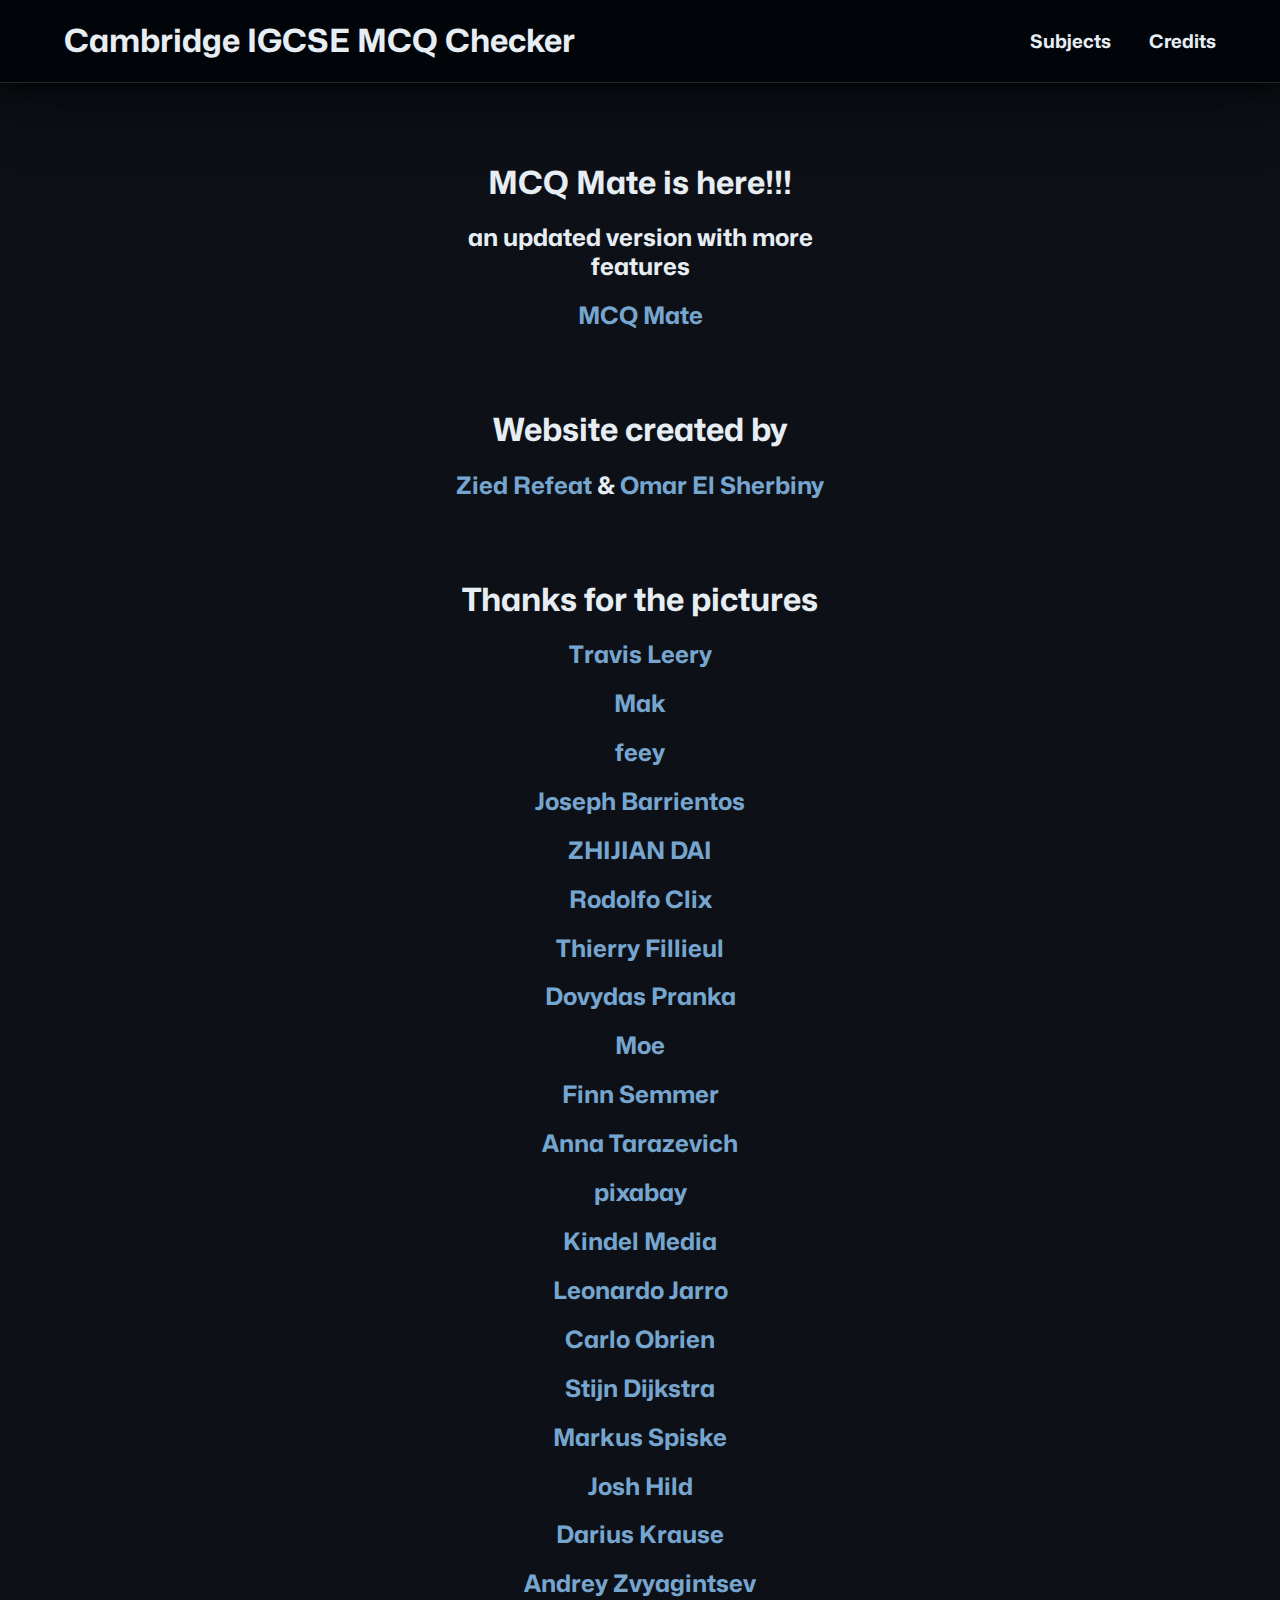
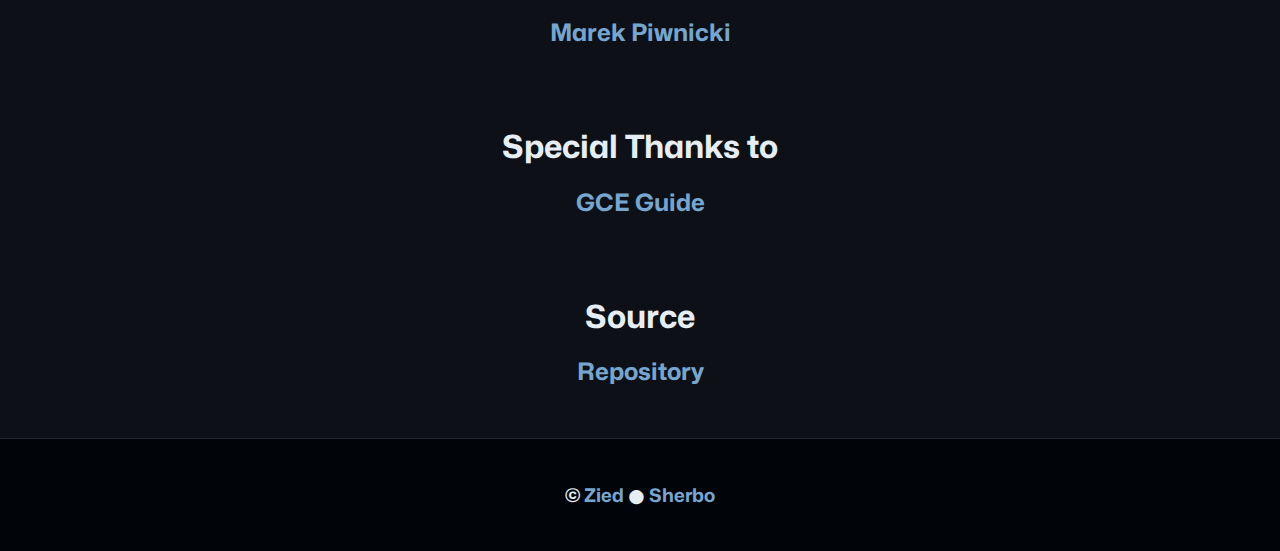
<file: credits.html>
<!DOCTYPE html>
<html lang="en">

<head>
    <meta charset="UTF-8">
    <meta name="viewport" content="width=device-width, initial-scale=1.0">
    <!-- Favicon -->
    <link rel="icon" type="image/x-icon" href="./media/images/Logo/favicon.ico">

    <link rel="stylesheet" href="./style.css">

    <title>Thanks for using &lt;3</title>
</head>

<body>
    <header class="header-banner">
        <div class="header-banner-Title">
            <a href="./index.html" class="remove-link-stuff">
                <h1>Cambridge IGCSE MCQ Checker</h1>
            </a>
        </div>

        <div class="hamburger-menu" onclick="openHamburgerMenu()">
            <svg xmlns="http://www.w3.org/2000/svg" width="64" height="64" viewBox="0 0 256 256" id="open-menu-button">
                <path fill="#ffffff"
                    d="M224 128a8 8 0 0 1-8 8H40a8 8 0 0 1 0-16h176a8 8 0 0 1 8 8ZM40 72h176a8 8 0 0 0 0-16H40a8 8 0 0 0 0 16Zm176 112H40a8 8 0 0 0 0 16h176a8 8 0 0 0 0-16Z" />
            </svg>

            <svg xmlns="http://www.w3.org/2000/svg" width="64" height="64" viewBox="0 0 24 24" class="hidden"
                id="close-menu-button">
                <path fill="#ffffff"
                    d="M18.3 5.71a.996.996 0 0 0-1.41 0L12 10.59L7.11 5.7A.996.996 0 1 0 5.7 7.11L10.59 12L5.7 16.89a.996.996 0 1 0 1.41 1.41L12 13.41l4.89 4.89a.996.996 0 1 0 1.41-1.41L13.41 12l4.89-4.89c.38-.38.38-1.02 0-1.4z" />
            </svg>
        </div>

        <div class="header-banner-Content" id="header-banner-Content">
            <a href="./index.html" class="remove-link-stuff" id="header-subjects">
                <h3>Subjects</h3>
            </a>

            <a href="./credits.html" class="remove-link-stuff" id="header-credits">
                <h3>Credits</h3>
            </a>
        </div>
    </header>

    <main class="credit-main">
        <h1>MCQ Mate is here!!!</h1>
        <h2 style="max-width: 25rem; margin: auto;">an updated version with more features </h2>
        <h2> <a href="https://zieddev.github.io/mcq-mate">MCQ Mate</a></h2>

        <h1>Website created by</h1>
        <h2><a href="https://github.com/ZiedDev">Zied Refeat</a> & <a href="https://github.com/omar-elsherbiny">Omar El
                Sherbiny</a></h2>

        <h1>Thanks for the pictures</h1>
        <h2><a href="https://unsplash.com/@jersey_photos">Travis Leery
            </a></h2>
        <h2><a href="https://unsplash.com/@mak_jp">Mak
            </a></h2>
        <h2><a href="https://unsplash.com/@feeypflanzen">feey
            </a></h2>
        <h2><a href="https://unsplash.com/@jbcreate_">Joseph Barrientos
            </a></h2>
        <h2><a href="https://unsplash.com/@david_dai">ZHIJIAN DAI
            </a></h2>
        <h2><a href="https://www.pexels.com/@rodolfoclix/">Rodolfo Clix
            </a></h2>
        <h2><a href="https://www.pexels.com/@jerseypics/">Thierry Fillieul
            </a></h2>
        <h2><a href="https://www.pexels.com/@dpranka/">Dovydas Pranka
            </a></h2>
        <h2><a href="https://www.pexels.com/@moe-5308424/">Moe
            </a></h2>
        <h2><a href="https://www.pexels.com/@finn-semmer-767004729/">Finn Semmer
            </a></h2>

        <h2><a href="https://www.pexels.com/@anntarazevich/">Anna Tarazevich
            </a></h2>

        <h2><a href="https://www.pexels.com/@pixabay/">pixabay
            </a></h2>

        <h2><a href="https://www.pexels.com/@kindelmedia/">Kindel Media
            </a></h2>

        <h2><a href="https://www.pexels.com/@leonardo-jarro-204864/">Leonardo Jarro
            </a></h2>


        <h2><a href="https://www.pexels.com/@carlo-obrien-402486657/">Carlo Obrien
            </a></h2>

        <h2><a href="https://www.pexels.com/@stijn-dijkstra-1306815/">Stijn Dijkstra
            </a></h2>

        <h2><a href="https://www.pexels.com/@markusspiske/">Markus Spiske
            </a></h2>

        <h2><a href="https://www.pexels.com/@josh-hild-1270765/">Josh Hild
            </a></h2>

        <h2><a href="https://www.pexels.com/@dariuskrs/">Darius Krause
            </a></h2>

        <h2><a href="https://unsplash.com/@zvandrei">Andrey Zvyagintsev
            </a></h2>

        <h2><a href="https://unsplash.com/@marekpiwnicki">Marek Piwnicki
            </a></h2>

        <h1>Special Thanks to </h1>
        <h2><a href="https://gceguide.com/">GCE Guide
            </a></h2>

        <h1>Source</h1>
        <h2> <a href="https://github.com/ZiedDev/cambridge-mcq-checker">Repository
            </a></h2>
    </main>

    <footer>
        <h3>© <a href="https://github.com/ZiedDev">Zied
            </a> ● <a href="https://github.com/omar-elsherbiny">Sherbo
            </a></h3>
    </footer>

</body>

</html>
</file>
<file: style.css>
:root {
    --shadow-color: 0deg 0% 0%;
    --shadow-elevation-low:
        0px 0.5px 0.6px hsl(var(--shadow-color) / 0.1),
        0px 0.8px 0.9px -1.2px hsl(var(--shadow-color) / 0.1),
        0px 2px 2.3px -2.5px hsl(var(--shadow-color) / 0.1);
    --shadow-elevation-medium:
        0px 0.5px 0.6px hsl(var(--shadow-color) / 0.11),
        0px 1.6px 1.8px -0.8px hsl(var(--shadow-color) / 0.11),
        0px 4.1px 4.6px -1.7px hsl(var(--shadow-color) / 0.11),
        0px 9.9px 11.1px -2.5px hsl(var(--shadow-color) / 0.11);
    --shadow-elevation-high:
        0px 0.5px 0.6px hsl(var(--shadow-color) / 0.1),
        0px 2.9px 3.3px -0.4px hsl(var(--shadow-color) / 0.1),
        0px 5.4px 6.1px -0.7px hsl(var(--shadow-color) / 0.1),
        0px 8.9px 10px -1.1px hsl(var(--shadow-color) / 0.1),
        -0.1px 14.2px 16px -1.4px hsl(var(--shadow-color) / 0.1),
        -0.1px 22.1px 24.9px -1.8px hsl(var(--shadow-color) / 0.1),
        -0.1px 33.6px 37.8px -2.1px hsl(var(--shadow-color) / 0.1),
        -0.2px 49.5px 55.7px -2.5px hsl(var(--shadow-color) / 0.1);
}

@font-face {
    font-family: "Mona Sans";
    src: url("./media/Fonts/Mona Sans/Mona-Sans.ttf");
}

html,
body {
    margin: 0;
    padding: 0;
}

body {
    font-family: "Mona Sans", system-ui, -apple-system, BlinkMacSystemFont, 'Segoe UI', Roboto, Oxygen, Ubuntu, Cantarell, 'Open Sans', 'Helvetica Neue', sans-serif;
    color: #E6EDF3;
    background-color: #0D1117;
    min-height: 100dvh;
    display: flex;
    flex-direction: column;
    justify-content: space-between;
}

footer {
    height: 7rem;
    display: flex;
    justify-content: center;
    align-items: center;
    margin-top: 2rem;
    border-top: #21262D solid 0.5pt;
    background-color: #010409;
    box-shadow: var(--shadow-elevation-high);
}

.hover-cursor {
    cursor: pointer;
}

footer {
    height: 7rem;
    display: flex;
    justify-content: center;
    align-items: center;
    margin-top: 2rem;
    border-top: #21262D solid 0.5pt;
    background-color: #010409;
}

.coming-soon {
    font-size: 14pt;
    color: #5E656E;
}

.path {
    font-size: 14pt;
    color: #5E656E;

}

.remove-link-stuff {
    text-decoration: none;
    color: #E6EDF3;
}

.remove-link-stuff:hover {
    text-decoration: 2pt #E6EDF3 underline;
}

a {
    text-decoration: none;
    color: #76a6d0;
}

a:hover {
    text-decoration: 2pt #93b8d9 underline;
}


.hidden {
    display: none;
}


.hamburger-menu {
    display: none;
}

.header-banner {
    width: 100%;
    user-select: none;
    display: flex;
    justify-content: center;
    background-color: #010409;
    border-bottom: #21262D solid 0.5pt;
    box-shadow: var(--shadow-elevation-high);

}

.header-banner>.header-banner-Title {
    width: 60%;
    padding-left: 5%;
    display: flex;
}

.header-banner>.header-banner-Content {
    width: 30%;
    padding-right: 5%;
    display: flex;
    gap: 10%;
    justify-content: flex-end;
    align-items: center;
}

.header-banner>.header-banner-Content>h3 {
    color: #bfbfbf;
}

.subject,
.year,
.session,
.variant,
.solving {
    width: 90%;
    margin: 3rem auto 0 auto;
    user-select: none;
}

.subject>.ol-section {
    margin-bottom: 2rem;
}

.subject>.ol-section>.subheader>h2,
.subject>.al-section>.subheader>h2,
.year>.subheader>h2,
.session>.subheader>h2,
.variant>.subheader>h2,
.solving>.subheader>h2 {
    margin: 0;
}


.subject>.ol-section>.subheader,
.subject>.al-section>.subheader,
.year>.subheader,
.session>.subheader,
.variant>.subheader,
.solving>.subheader {
    margin: 0 0 2rem 0;
}

.subject>.ol-section>.subheader,
.subject>.al-section>.subheader,
.year>.subheader,
.session>.subheader,
.variant>.subheader,
.solving>.subheader {
    display: flex;
    flex-direction: row;
    gap: 1rem;
    align-items: center;
}

.selections {
    display: grid;
    grid-template-rows: repeat(2, 1fr);
    gap: 2rem;
    grid-template-columns: repeat(3, 1fr);
    justify-items: center;
    padding: 1.5rem
}

.subject>.al-section>.selections {
    grid-template-rows: 1fr;
}

.selections>.card {
    position: relative;
    height: 20rem;
    width: 20rem;
    background-color: #21262D;
    box-shadow: var(--shadow-elevation-medium);

    border-radius: 1rem;
    border: #363B42 solid 0.5pt;
    overflow: hidden;
    user-select: none;

    transition: all 250ms ease-in-out;
}


.year>.selections>.card,
.session>.selections>.card,
.variant>.selections>.card,
.solving>.selections>.card {
    height: 10rem;
    width: 40rem;
}

.selections>.card:hover {
    cursor: pointer;
    scale: 1.0625;

    box-shadow: var(--shadow-elevation-high);

    .img-container>img {
        transform: scale(110%);
    }
}

.selections>.card>h2 {
    position: absolute;
    bottom: 0;
    left: 10%;

    font-size: x-large;
}

.selections>.card>.img-container>img {
    position: absolute;
    object-fit: cover;
    height: 100%;
    width: 100%;

    transition: all 300ms ease-in-out;
}

.selections>.card>.img-container::after {
    content: "";
    position: absolute;
    top: 0;
    right: 0;
    bottom: 0;
    left: 0;
    background-image: linear-gradient(rgba(255, 255, 255, 0), rgba(0, 0, 0, 0.75));
}

.year-selections {
    grid-template-columns: 1fr;
    grid-template-rows: repeat(7, 1fr);
}

.session-selections,
.variant-selections {
    grid-template-columns: 1fr;
    grid-template-rows: repeat(3, 1fr);
}

.variant>.card>h2 {
    font-size: 64pt;
}

.answer-sheet {
    height: max-content;
    width: 80%;
    margin: auto;
    display: grid;
    justify-items: center;

    grid-template-columns: repeat(5, 1fr);
    grid-template-rows: repeat(40, 1fr);

    margin-bottom: 5rem;

    box-shadow: var(--shadow-elevation-high);
}

.answer-sheet>h1 {
    padding: 0;
    margin: 0;

    display: flex;
    justify-content: center;
    align-items: center;
    width: 100%;
    height: 4rem;
    border: #21262D solid 0.5pt;
}

.answer-sheet>.option {
    transition: all 150ms ease-in-out;
}

.answer-sheet>.option:hover {
    background-color: #21262D;
    cursor: pointer;
}

.answer-sheet>.option-selected {
    background-color: #5E656E;
    position: relative;
}

.answer-sheet>.corrected-option {
    outline: 6px solid #e1e1e1;
    outline-offset: -9px;
}

.answer-sheet>.discounted-option {
    background-color: #86236f;
    box-shadow: 0 0 30px 1px #86236f;
}

.answer-sheet>.correct-option {
    background-color: #238636;
}

.answer-sheet>.wrong-option {
    background-color: #862323;
    box-shadow: 0 0 30px 1px #862323;
    z-index: 10;
}


.submit-button {
    background-color: #238636;

    width: fit-content;
    margin: 0 auto 5rem auto;
    padding: 0.5rem 3rem 0.5rem 3rem;

    border-radius: 1rem;

    transition: all 100ms ease-in-out;

    box-shadow: var(--shadow-elevation-medium);
}

.submit-button:hover {
    background-color: #1c6b2b;
    cursor: pointer;
}

.result-section {
    color: #010409;
    background-color: #d7d7d7;

    width: fit-content;
    margin: 0 auto 5rem auto;
    padding: 0.5rem 3rem 0.5rem 3rem;

    border-radius: 1rem;
}

.ace {
    box-shadow: 0 0 40px 15px #1c6b2b;
}

.answer-text-box-container {
    display: flex;
    gap: 2rem;
    margin-bottom: 2rem;
}

.answer-text-box {
    font-family: "Mona Sans", system-ui, -apple-system, BlinkMacSystemFont, 'Segoe UI', Roboto, Oxygen, Ubuntu, Cantarell, 'Open Sans', 'Helvetica Neue', sans-serif;
    color: #E6EDF3;

    display: flex;
    align-self: center;
    height: 2rem;

    padding: 0.5rem;
    font-size: large;

    background-color: #171423;
    border: solid #e1e1e1 1pt;
    border-radius: 0.5rem;
}

.green-text {
    text-shadow: 0 0 30px #238636;
}

.red-text {
    text-shadow: 0 0 30px #862323;
}

.purple-text {
    text-shadow: 0 0 30px #86236f;
}

.solving>.hidden {
    display: none;
}

.scroll_toggle-label {
    text-align: center;
}

input[type="checkbox"].toggle+label {
    /*visible label*/
    font-size: 0.75em;
    font-weight: 550;
    text-transform: uppercase;
    margin-right: 2%;
    padding: 0.4% 0.5%;
    border-radius: 5px;
    /* background-color: rgb(239, 239, 239); */

    position: relative;
    display: flex;
    align-items: center;
    cursor: pointer;
}

input[type="checkbox"].toggle {
    opacity: 0;
    position: absolute;
    top: -9000px;
    left: -9000px;
}

input[type="checkbox"].toggle+label:hover {
    color: rgb(117, 117, 117);
}

input[type="checkbox"].toggle+label::before {
    content: "";
    width: 4em;
    height: 1.5em;
    border-radius: 1em;
    background-color: rgb(117, 117, 117);
    margin-right: 0.25em;
}

input[type="checkbox"].toggle+label::after {
    position: absolute;
    content: "";
    width: 1.5rem;
    height: 1.5rem;
    border-radius: 1em;
    background-color: #c03737;
    transition: 200ms ease-in-out;
}

input[type="checkbox"].toggle:checked+label::after {
    transform: translateX(1.5rem);
    background-color: #30b54b;
}

.scroll_toggle-container {
    display: flex;
    margin: 0rem 0 2rem 0;
}


@media only screen and (max-width: 1440px) {

    .subject>.ol-section>.selections,
    .subject>.al-section>.selections {
        display: grid;
        grid-template-columns: repeat(3, 1fr);
        gap: 2rem;
        justify-items: center;
    }

    .subject>.al-section>.selections {
        grid-template-rows: 1fr;
    }

    .selections>.card {
        height: 17.5rem;
        width: 17.5rem;
    }

    .year>.selections>.card,
    .session>.selections>.card,
    .variant>.selections>.card,
    .solving>.selections>.card {
        height: 10rem;
        width: 40rem;
    }

    .answer-text-box-container {
        align-items: center;
        flex-direction: column;
    }

    .answer-text-box-container>h2 {
        text-align: center;
    }

    .answer-text-box {
        align-self: center;
        width: 60%;
    }
}

@media only screen and (max-width: 1024px) {

    .subject>.ol-section>.selections,
    .subject>.al-section>.selections {
        display: grid;
        grid-template-columns: 1fr;
        grid-template-rows: repeat(4, 1fr);
        gap: 2rem;
        justify-items: center;
    }

    .subject>.al-section>.selections {
        grid-template-rows: 1fr;
    }

    .selections>.card {
        height: 10rem;
        width: 40rem;
    }

    .selections>.card>h2 {
        font-size: xx-large;
    }

    .year>.selections>.card,
    .session>.selections>.card,
    .variant>.selections>.card,
    .solving>.selections>.card {
        height: 10rem;
        width: 80dvw;
    }

    .solving>h2 {
        text-align: center;
    }

    .scroll_toggle-container {
        flex-direction: column;
        align-items: center;
    }

    .answer-text-box {
        width: 40%;
    }
}

@media only screen and (max-width: 768px) {

    .subject>.ol-section>.selections,
    .subject>.al-section>.selections {
        display: grid;
        grid-template-columns: 1fr;
        grid-template-rows: repeat(4, 1fr);
        gap: 2rem;
        justify-items: center;
    }

    .subject>.al-section>.selections {
        grid-template-rows: 1fr;
    }

    .selections>.card {
        height: 10rem;
        width: 100%;
    }

    .year>.selections>.card,
    .session>.selections>.card,
    .variant>.selections>.card,
    .solving>.selections>.card {
        height: 10rem;
        width: 100%;
    }

    .answer-text-box-container {
        flex-direction: column;
    }

    .answer-text-box {
        align-self: center;
    }

    .header-banner {
        position: relative;
    }

    .header-banner>.header-banner-Title {
        padding-left: 0;
        padding-right: 5%;
    }

    .header-banner>.header-banner-Content {
        position: absolute;
        flex-direction: column;
        padding-right: 0;
        width: 10rem;
        border-bottom: #21262D solid 0.5pt;
        border-left: #21262D solid 0.5pt;
        border-radius: 0 0 1rem 1rem;
        right: 0;
        top: 0%;
        z-index: -1;
        background-color: rgba(1, 4, 9, 0.75);
        box-shadow: var(--shadow-elevation-medium);
    }

    .header-banner>.header-banner-Content>a {
        width: 100%;
        text-align: center;
    }

    .hamburger-menu {
        display: flex;
        align-self: center;
    }

    .header-banner>.show-hamburger-menu {
        display: flex;
        transform: translateY(100%);
        background-color: rgba(1, 4, 9, 0.5);
    }

    .header-banner>.show-hamburger-menu>a {
        color: rgba(230, 237, 243, 1);
    }

    @keyframes openMenu {
        0% {
            top: 0%;
            z-index: -10;
        }

        100% {
            top: 100%;
            z-index: 1;
        }
    }

    @keyframes closeMenu {
        from {
            top: 100%;
            z-index: 0;
        }

        to {
            top: 0%;
            transform: translateY(0%);
            z-index: -10;
        }
    }


}

.credit-main {
    width: 90%;
    margin: auto;

    text-align: center;
}

.credit-main>h1 {
    margin-top: 5rem;
}

.modal-container {
    position: fixed;
    z-index: 150;
    top: 0;
    bottom: 0;
    right: 0;
    left: 0;

    display: flex;
    justify-content: center;
    align-items: center;
}

.modal {
    position: relative;
    z-index: 100;
    padding: 2rem;
    background-color: #E6EDF3;
    color: #0D1117;
    border-radius: 1rem;

    display: flex;
    flex-direction: column;
    justify-content: center;
    align-items: center;
    gap: 1rem;

    animation: zoomIn forwards 100ms ease-out;
}

.modal h1,
.modal h2 {
    text-align: center;
    color: #0D1117;
}

.modal>div {
    width: 100%;
    display: flex;
    align-items: center;
    justify-content: space-between;
    gap: 1rem;
}

.modal>.modal-buttons-container {
    justify-content: center;
    gap: 1rem;
}

.modal>.modal-buttons-container>button {
    cursor: pointer;

    padding: 1rem;
    border-radius: 0.5rem;
    border: none;
    background-color: #0D1117;
    color: #E6EDF3;

    font-size: large;
    font-weight: bold;

    outline: none;
    transition: background-color 100ms ease;
}

@media (pointer: fine) {
    .modal>.modal-buttons-container>button:hover {
        background-color: #21262D;
    }
}

.modal input[type="checkbox"] {
    height: 2rem;
    width: 2rem;
    padding: 0.5rem;
    border-radius: 0.5rem;
    border: solid 3pt #0D1117;

    font-size: large;

    outline: none;
}

.modal>button {
    cursor: pointer;
}

.backdrop {
    position: absolute;
    z-index: 95;
    top: 0;
    bottom: 0;
    right: 0;
    left: 0;
    background-color: rgba(0, 0, 0, 0.5);

    animation: fadeId forwards 100ms;
}

@keyframes fadeId {
    from {
        opacity: 0;
    }

    to {
        opacity: 1;
    }
}

@keyframes zoomIn {
    from {
        scale: 0;
    }

    to {
        scale: 1;
    }
}

@media screen and (max-width: 475px) {

    .modal>div {
        width: 100%;
        display: flex;
        align-items: center;
        justify-content: space-between;
        flex-direction: column;
        gap: 1rem;
    }
}
</file>
